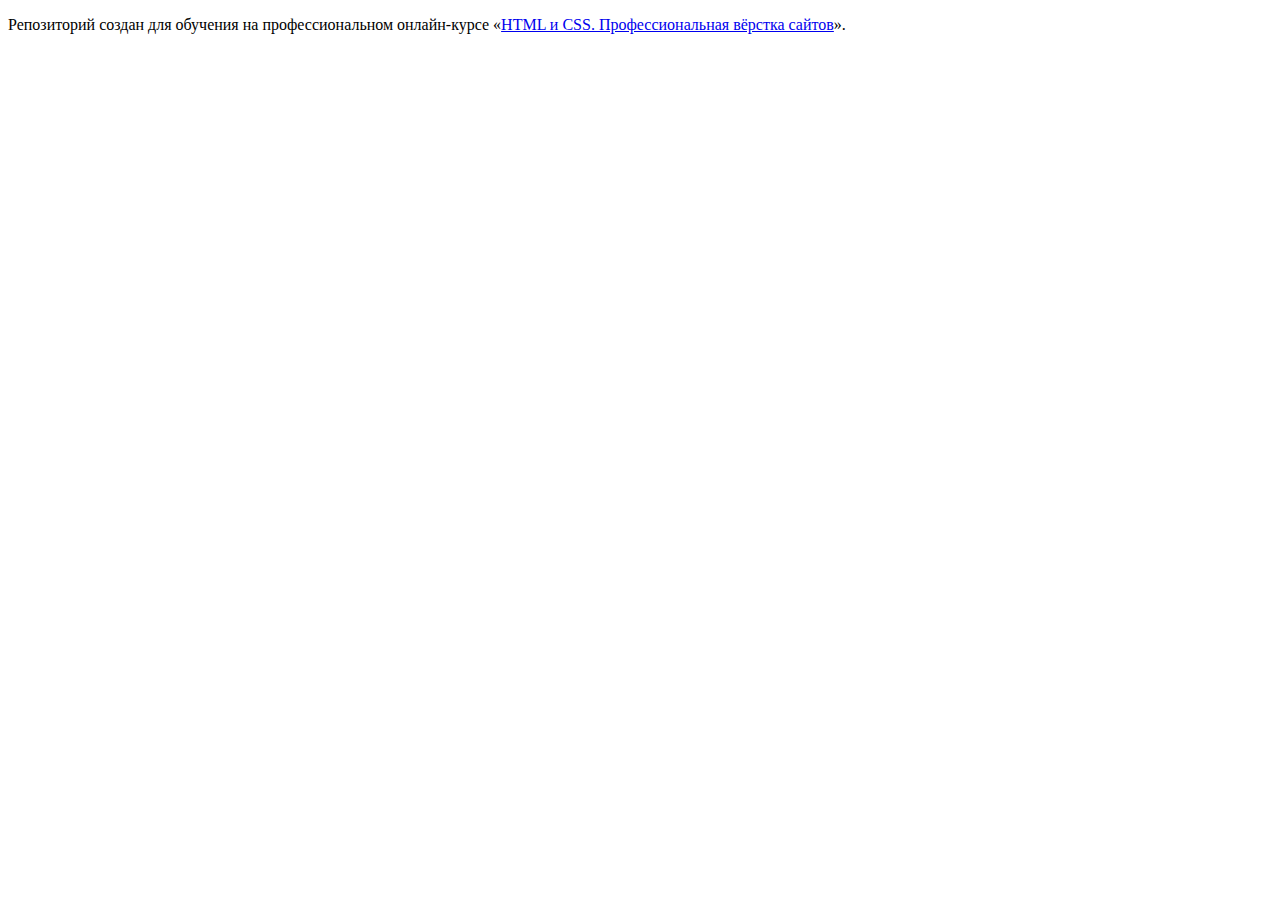
<file: master/index.html>
<!DOCTYPE html>
<html lang="ru">
  <head>
    <meta charset="utf-8">
    <title>HTML Academy: Седона</title>
    <base href="https://htmlacademy-htmlcss.github.io/2209023-sedona-35/master/">
</head>
  <body>

    <p>Репозиторий создан для обучения на профессиональном онлайн‑курсе «<a href="https://htmlacademy.ru/intensive/htmlcss">HTML и CSS. Профессиональная вёрстка сайтов</a>».</p>

  </body>
</html>
</file>
